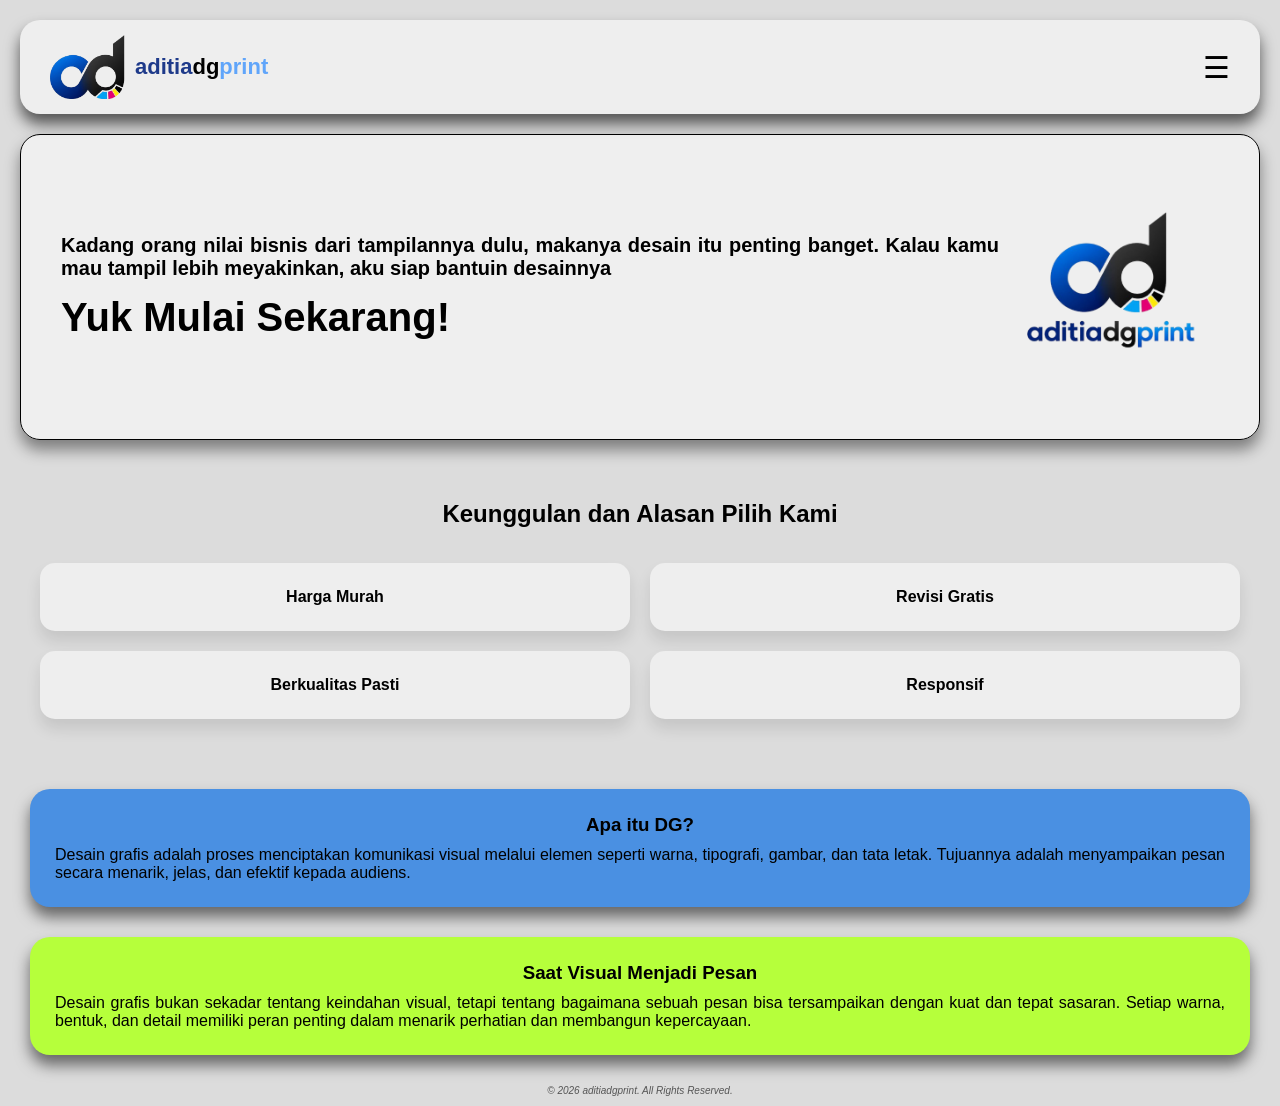
<file: index.html>
<!DOCTYPE html>
<html lang="id">
<head>
<meta charset="UTF-8">
<meta name="viewport" content="width=device-width, initial-scale=0.6, maximum-scale=1.0">
<title>aditiadgprint</title>
<link rel="stylesheet" href="beranda.css">
</head>

<body>

<div class="wrapper">

<header class="navbar">
    <div class="logo">
        <img src="logo1.png" alt="Logo">
        <span class="aditia">
            aditia<span class="dg">dg<span class="print">print</span></span>
        </span>
    </div>

    <div class="menu-toggle" id="menuToggle">☰</div>
</header>

<div class="dropdown" id="dropdownMenu">
    <a href="index.html">Beranda</a>
    <a href="tentang.html">Tentang</a>
    <a href="portofolio.html">Portofolio</a>
    <a href="contact.html">Kontak</a>
</div>

<section class="hero">
    <div class="hero-text">
        <p>
            Kadang orang nilai bisnis dari tampilannya dulu, makanya desain itu penting banget.
            Kalau kamu mau tampil lebih meyakinkan, aku siap bantuin desainnya
        </p>
        <h1><strong>Yuk Mulai Sekarang!</strong></h1>
    </div>

    <div class="hero-img">
        <img src="logo2.png" alt="Hero Image">
    </div>
</section>

<section class="keunggulan">
    <h2>Keunggulan dan Alasan Pilih Kami</h2>

    <div class="cards">
        <div class="card">Harga Murah</div>
        <div class="card">Revisi Gratis</div>
        <div class="card">Berkualitas Pasti</div>
        <div class="card">Responsif</div>
    </div>
</section>

<section class="info blue-box">
    <h3>Apa itu DG?</h3>
    <p>
        Desain grafis adalah proses menciptakan komunikasi visual melalui elemen seperti warna,
        tipografi, gambar, dan tata letak. Tujuannya adalah menyampaikan pesan secara menarik,
        jelas, dan efektif kepada audiens.
    </p>
</section>

<section class="info green-box">
    <h3>Saat Visual Menjadi Pesan</h3>
    <p>
        Desain grafis bukan sekadar tentang keindahan visual, tetapi tentang bagaimana sebuah pesan
        bisa tersampaikan dengan kuat dan tepat sasaran. Setiap warna, bentuk, dan detail memiliki
        peran penting dalam menarik perhatian dan membangun kepercayaan.
    </p>
</section>

<section class="footer">
    <p>© 2026 aditiadgprint. All Rights Reserved.</p>
</section>

</div> <!-- penutup wrapper -->

<script>
const toggle = document.getElementById("menuToggle");
const menu = document.getElementById("dropdownMenu");

toggle.onclick = () => {
    menu.classList.toggle("active");
};

const cards = document.querySelectorAll(".card");

cards.forEach(card => {
    card.addEventListener("click", () => {
        card.classList.add("clicked");

        setTimeout(() => {
            card.classList.remove("clicked");
        }, 400);
    });
});
</script>

</body>
</html>
</file>
<file: beranda.css>
* {
    margin: 0;
    padding: 0;
    box-sizing: border-box;
    font-family: sans-serif;
}

body {
    background: #dcdcdc;
    display: flex;
    justify-content: center;
}

/* NAVBAR */
.navbar {
    display: flex;
    justify-content: space-between;
    align-items: center;
    background: #eeeeee;
    margin: 20px;
    padding: 15px 30px;
    border-radius: 20px;
    box-shadow: 0 10px 15px rgba(0, 0, 0, 0.623);
    animation: slideDown 1s ease;
}

/* LOGO */
.logo {
    display: flex;
    align-items: center;
    gap: 10px;
}

.logo img {
    width: 75px;
    animation: rotateIn 1.2s ease;
}

/* TEXT LOGO SESUAI HTML */
.logo .aditia {
    font-weight: bold;
    font-size: 22px;
    color: #1e3a8a;
}

.logo .aditia .dg {
    color: #000000;
}

.logo .aditia .dg .print {
    color: #60a5fa;
}

/* MENU */
.menu-toggle {
    font-size: 30px;
    cursor: pointer;
    transition: 0.3s;
}

.menu-toggle:hover {
    transform: rotate(90deg);
}

/* DROPDOWN */
.dropdown {
    display: none;
    flex-direction: column;
    background: white;
    margin: 0 20px;
    border-radius: 15px;
    overflow: hidden;
}

.dropdown.active {
    display: flex;
    animation: fadeDown 0.5s ease;
}

.dropdown a {
    padding: 12px;
    text-decoration: none;
    color: black;
    transition: 0.3s;
}

.dropdown a:hover {
    background: #f0f0f0;
    padding-left: 20px;
}

/* HERO */
.hero {
    display: flex;
    justify-content: space-between;
    align-items: center;
    background: #ffffff90;
    margin: 20px;
    padding: 40px;
    border-radius: 20px;
    border: 1px solid black;
    box-shadow: 0 10px 15px rgba(0, 0, 0, 0.427);
    animation: slideDown 1s ease;
}

.hero-text p {
    margin-bottom: 8px;
    font-size: 20px;
    font-weight: 600;
    font-family: 'Poppins', sans-serif;
    text-align: justify;
    opacity: 0;
    animation: fadeUp 1s ease forwards;
}

.hero-text h1 {
    margin-top: 15px;
    font-size: 40px;
    font-weight: bolder;
    font-family: 'Montserrat', sans-serif;
    opacity: 0;
    animation: zoomIn 1s ease forwards;
}

.hero-img img {
    width: 220px;
    animation: float 3s ease-in-out infinite;
}

/* KEUNGGULAN */
.keunggulan {
    text-align: center;
    padding: 40px;
}

.keunggulan h2 {
    margin-bottom: 35px;
    animation: fadeUp 1s ease;
}

.cards {
    display: grid;
    grid-template-columns: repeat(2, 1fr);
    gap: 20px;
    margin-top: 20px;
}

.card {
    background: #eee;
    padding: 25px;
    border-radius: 15px;
    font-weight: bold;
    box-shadow: 0 10px 15px rgba(0,0,0,0.1);
    opacity: 0;
    transform: translateY(30px);
    animation: fadeUp 1s ease forwards;
    transition: transform 0.2s ease, box-shadow 0.2s ease;
    cursor: pointer;
}

/* INTERAKSI CARD */
.card:hover {
    transform: translateY(-8px) scale(1.05);
    box-shadow: 0 15px 25px rgba(0,0,0,0.15);
}

.card:active {
    transform: translateY(2px) scale(0.98);
}

.card.clicked {
    animation: bounceUp 0.4s ease;
}

/* INFO */
.info {
    margin: 30px;
    padding: 25px;
    border-radius: 20px;
    box-shadow: 0 10px 15px rgba(0, 0, 0, 0.543);
    text-align: center;
    opacity: 0;
    animation: fadeUp 1s ease forwards;
}

.info h3 {
    margin-bottom: 10px;
}

.blue-box {
    background: #4a90e2;
    animation-delay: 0.3s;
}

.green-box {
    background: #b6ff3b;
    animation-delay: 0.6s;
}

.blue-box p,
.green-box p {
    font-weight: 400;
    text-align: justify;
}

/* FOOTER */
.footer {
    color: #555;
    opacity: 0;
    transform: translateY(20px);
    animation: fadeUp 1s ease forwards;
    animation-delay: 1s;
}

.footer p {
    font-size: 10px;
    font-style: oblique;
    text-align: center;
    margin-bottom: 10px;
}

.footer:hover {
    letter-spacing: 1px;
    color: #000;
    transition: 0.3s;
}

/* ANIMATIONS */
@keyframes fadeUp {
    from {opacity:0; transform:translateY(40px);}
    to {opacity:1; transform:translateY(0);}
}

@keyframes slideDown {
    from {opacity:0; transform:translateY(-50px);}
    to {opacity:1; transform:translateY(0);}
}

@keyframes fadeDown {
    from {opacity:0; transform:translateY(-20px);}
    to {opacity:1; transform:translateY(0);}
}

@keyframes zoomIn {
    from {opacity:0; transform:scale(0.8);}
    to {opacity:1; transform:scale(1);}
}

@keyframes rotateIn {
    from {transform:rotate(-180deg); opacity:0;}
    to {transform:rotate(0); opacity:1;}
}

@keyframes float {
    0% {transform: translateY(0);}
    50% {transform: translateY(-12px);}
    100% {transform: translateY(0);}
}

@keyframes bounceUp {
    0%   { transform: translateY(2px) scale(0.98); }
    50%  { transform: translateY(-10px) scale(1.05); }
    100% { transform: translateY(0) scale(1); }
}
</file>
